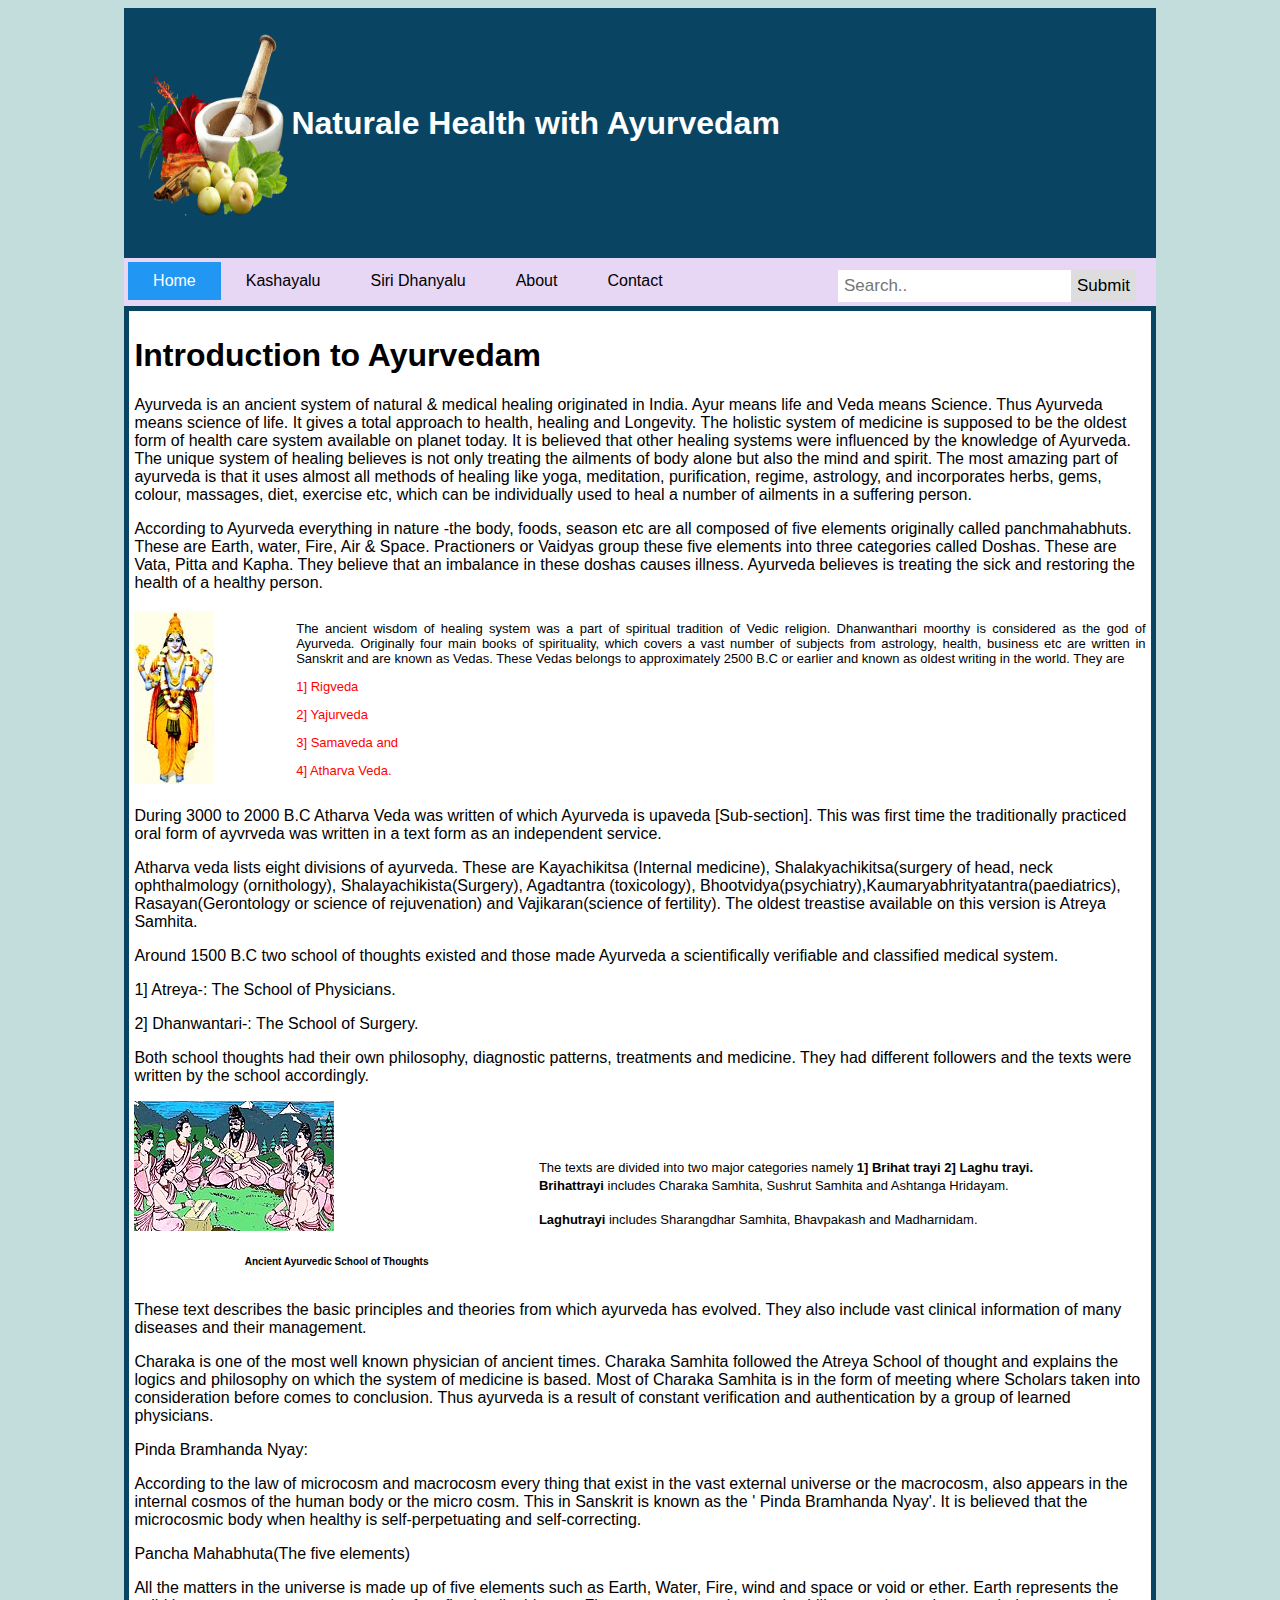
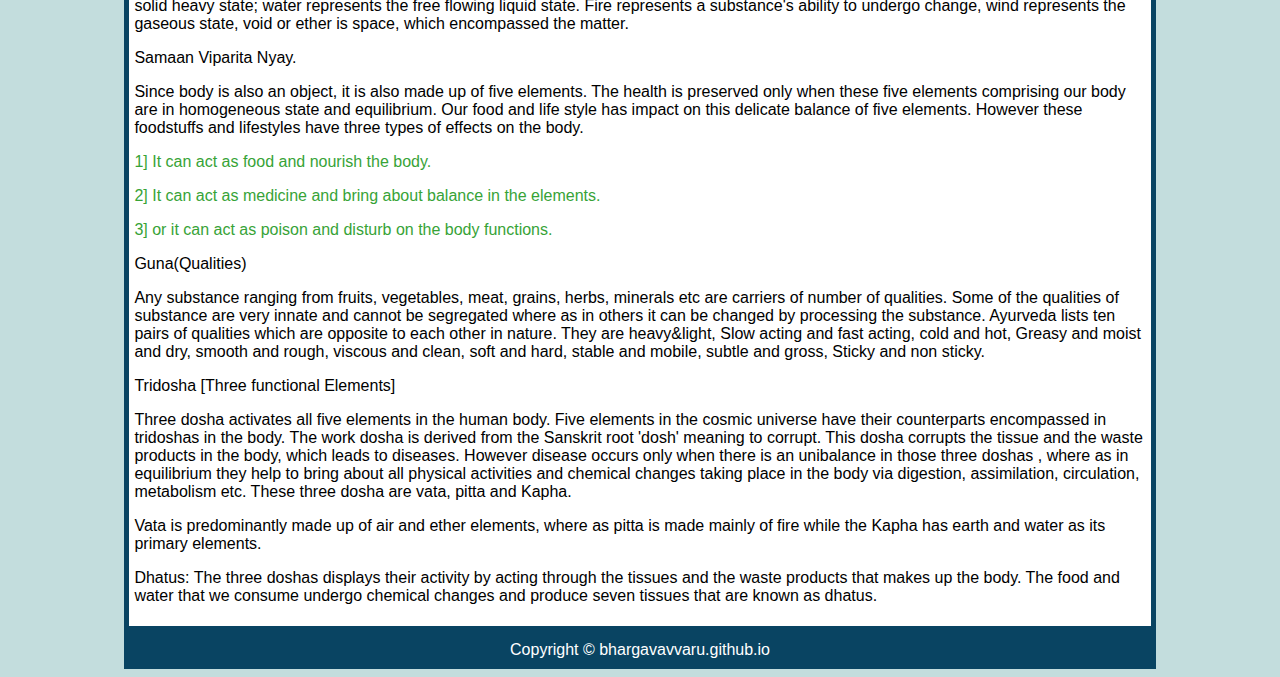
<file: index.html>
﻿<!DOCTYPE html>
<html>

<head>
	<title>Naturale Health</title>
	<link rel="stylesheet" type="text/css" href="styles.css" media="screen">
	
</head>

<body>
	
	<header>
		
	        <hgroup>
			<table>
				<tr>
				<td><img src="./images/logo.png" width="150" height="200"></td>
				<td><h1>Naturale Health with Ayurvedam</h1></td>
				</tr>
			</table>      
				<h2></h2>
			</hgroup>
			
	</header>
   

	<div class="nav">
		<ul>
			<li><a class="active" href="index.html">Home</a></li>
			<li><a href="./Kashayalu.html">Kashayalu</a></li> 
			<li><a href="./siridhanyalu.html">Siri Dhanyalu</a></li>
			<li><a href="./about.html">About</a></li>
			<li><a href="./contact.html">Contact</a></li>
			<div class="search-container">
				<form action="/action_page.php">
					<input type="text" placeholder="Search.." name="search">
					<button type="submit">Submit</button>
				</form>
			</div>
			
		</ul>
	</div>	

	<section>
		<article>
			<h1>Introduction to Ayurvedam</h1>
			<p>
				Ayurveda is an ancient system of natural & medical healing originated in India. Ayur means life and Veda means Science. Thus Ayurveda means science of life. It gives a total approach to health, healing and Longevity. The holistic system of medicine is supposed to be the oldest form of health care system available on planet today. It is believed that other healing systems were influenced by the knowledge of Ayurveda.
The unique system of healing believes is not only treating the ailments of body alone but also the mind and spirit. The most amazing part of ayurveda is that it uses almost all methods of healing like yoga, meditation, purification, regime, astrology, and incorporates herbs, gems, colour, massages, diet, exercise etc, which can be individually used to heal a number of ailments in a suffering person.</p>

<p>According to Ayurveda everything in nature -the body, foods, season etc are all composed of five elements originally called panchmahabhuts. These are Earth, water, Fire, Air & Space. Practioners or Vaidyas group these five elements into three categories called Doshas. These are Vata, Pitta and Kapha. They believe that an imbalance in these doshas causes illness. Ayurveda believes is treating the sick and restoring the health of a healthy person.</p>

<table width="100%" border="0" cellspacing="0" cellpadding="0">
	<tr> 
	  <td width="16%"><img src="./images/dhanwanthari.jpg" width="80" height="173"></td>
	  <td width="84%">
		<div align="justify"><font size="2" face="Verdana, Arial, Helvetica, sans-serif">	
<p>The ancient wisdom of healing system was a part of spiritual tradition of Vedic religion. Dhanwanthari moorthy is considered as the god of Ayurveda. Originally four main books of spirituality, which covers a vast number of subjects from astrology, health, business etc are written in Sanskrit and are known as Vedas. These Vedas belongs to approximately 2500 B.C or earlier and known as oldest writing in the world. They are</p>
<p class="text"> 1] Rigveda</p>
<p class="text"> 2] Yajurveda</p> 
<p class="text">3] Samaveda and</p> 
<p class="text">4] Atharva Veda.</p>
</font></div></td>
</tr>
</table>
<p>During 3000 to 2000 B.C Atharva Veda was written of which Ayurveda is upaveda [Sub-section]. This was first time the traditionally practiced oral form of ayvrveda was written in a text form as an independent service.</p>

<p>Atharva veda lists eight divisions of ayurveda. These are Kayachikitsa (Internal medicine), Shalakyachikitsa(surgery of head, neck ophthalmology (ornithology), Shalayachikista(Surgery), Agadtantra (toxicology), Bhootvidya(psychiatry),Kaumaryabhrityatantra(paediatrics), Rasayan(Gerontology or science of rejuvenation) and Vajikaran(science of fertility). The oldest treastise available on this version is Atreya Samhita.</p>

<p>Around 1500 B.C two school of thoughts existed and those made Ayurveda a scientifically verifiable and classified medical system.</p>

<p>1] Atreya-: The School of Physicians.</p>

<p>2] Dhanwantari-: The School of Surgery.</p>

<p>Both school thoughts had their own philosophy, diagnostic patterns, treatments and medicine. They had different followers and the texts were written by the school accordingly.</p>


<table width="100%" border="0" cellspacing="0" cellpadding="0">
	<tr> 
	  <td width="40%" height="165" valign="top"><img src="./images/ayurschool.jpg" width="200" height="130"> 
<p align="center"><font size="1" face="Verdana, Arial, Helvetica, sans-serif"><strong>Ancient 
		  Ayurvedic School of Thoughts</strong></font></p>
		</td>
	  <td width="60%"><p align="justify"><font size="2" face="Verdana, Arial, Helvetica, sans-serif">The 
		  texts are divided into two major categories namely 
		  <strong>1] Brihat trayi</strong> <strong>2] Laghu 
		  trayi. <br>
		  Brihattrayi</strong> includes Charaka Samhita, 
		  Sushrut Samhita and Ashtanga Hridayam.</font></p>
		<p align="justify"><font size="2" face="Verdana, Arial, Helvetica, sans-serif"> 
		  <strong>Laghutrayi</strong> includes Sharangdhar 
		  Samhita, Bhavpakash and Madharnidam.</font></p>
  </td>
	</tr>
  </table>
<p>These text describes the basic principles and theories from which ayurveda has evolved. They also include vast clinical information of many diseases and their management.</p>

	
<p>Charaka is one of the most well known physician of ancient times. Charaka Samhita followed the Atreya School of thought and explains the logics and philosophy on which the system of medicine is based. Most of Charaka Samhita is in the form of meeting where Scholars taken into consideration before comes to conclusion. Thus ayurveda is a result of constant verification and authentication by a group of learned physicians.</p>
<p>Pinda Bramhanda Nyay:</p>

<p>According to the law of microcosm and macrocosm every thing that exist in the vast external universe or the macrocosm, also appears in the internal cosmos of the human body or the micro cosm. This in Sanskrit is known as the ' Pinda Bramhanda Nyay'. It is believed that the microcosmic body when healthy is self-perpetuating and self-correcting.</p>

<p>Pancha Mahabhuta(The five elements)</p>

<p>All the matters in the universe is made up of five elements such as Earth, Water, Fire, wind and space or void or ether. Earth represents the solid heavy state; water represents the free flowing liquid state. Fire represents a substance's ability to undergo change, wind represents the gaseous state, void or ether is space, which encompassed the matter.</p>

<p>Samaan Viparita Nyay.</p>

<p>Since body is also an object, it is also made up of five elements. The health is preserved only when these five elements comprising our body are in homogeneous state and equilibrium. Our food and life style has impact on this delicate balance of five elements. However these foodstuffs and lifestyles have three types of effects on the body.</p>

<p class="text2">1] It can act as food and nourish the body.</p>
<p class="text2">2] It can act as medicine and bring about balance in the elements.</p>
<p class="text2">3] or it can act as poison and disturb on the body functions.</p>


<p>Guna(Qualities)</p>

<p>Any substance ranging from fruits, vegetables, meat, grains, herbs, minerals etc are carriers of number of qualities. Some of the qualities of substance are very innate and cannot be segregated where as in others it can be changed by processing the substance. 
Ayurveda lists ten pairs of qualities which are opposite to each other in nature. They are heavy&light, Slow acting and fast acting, cold and hot, Greasy and moist and dry, smooth and rough, viscous and clean, soft and hard, stable and mobile, subtle and gross, Sticky and non sticky.</p>

<p>Tridosha [Three functional Elements]</p>

<p>Three dosha activates all five elements in the human body. Five elements in the cosmic universe have their counterparts encompassed in tridoshas in the body. The work dosha is derived from the Sanskrit root 'dosh' meaning to corrupt. This dosha corrupts the tissue and the waste products in the body, which leads to diseases. However disease occurs only when there is an unibalance in those three doshas , where as in equilibrium they help to bring about all physical activities and chemical changes taking place in the body via digestion, assimilation, circulation, metabolism etc. These three dosha are vata, pitta and Kapha.</p>


<p>Vata is predominantly made up of air and ether elements, where as pitta is made mainly of fire while the Kapha has earth and water as its primary elements.</p>

<p>Dhatus: The three doshas displays their activity by acting through the tissues and the waste products that makes up the body. The food and water that we consume undergo chemical changes and produce seven tissues that are known as dhatus.</p>

			</p>
		</article>
	</section>

	<footer>Copyright © bhargavavvaru.github.io</footer>
</body>

</html>
</file>
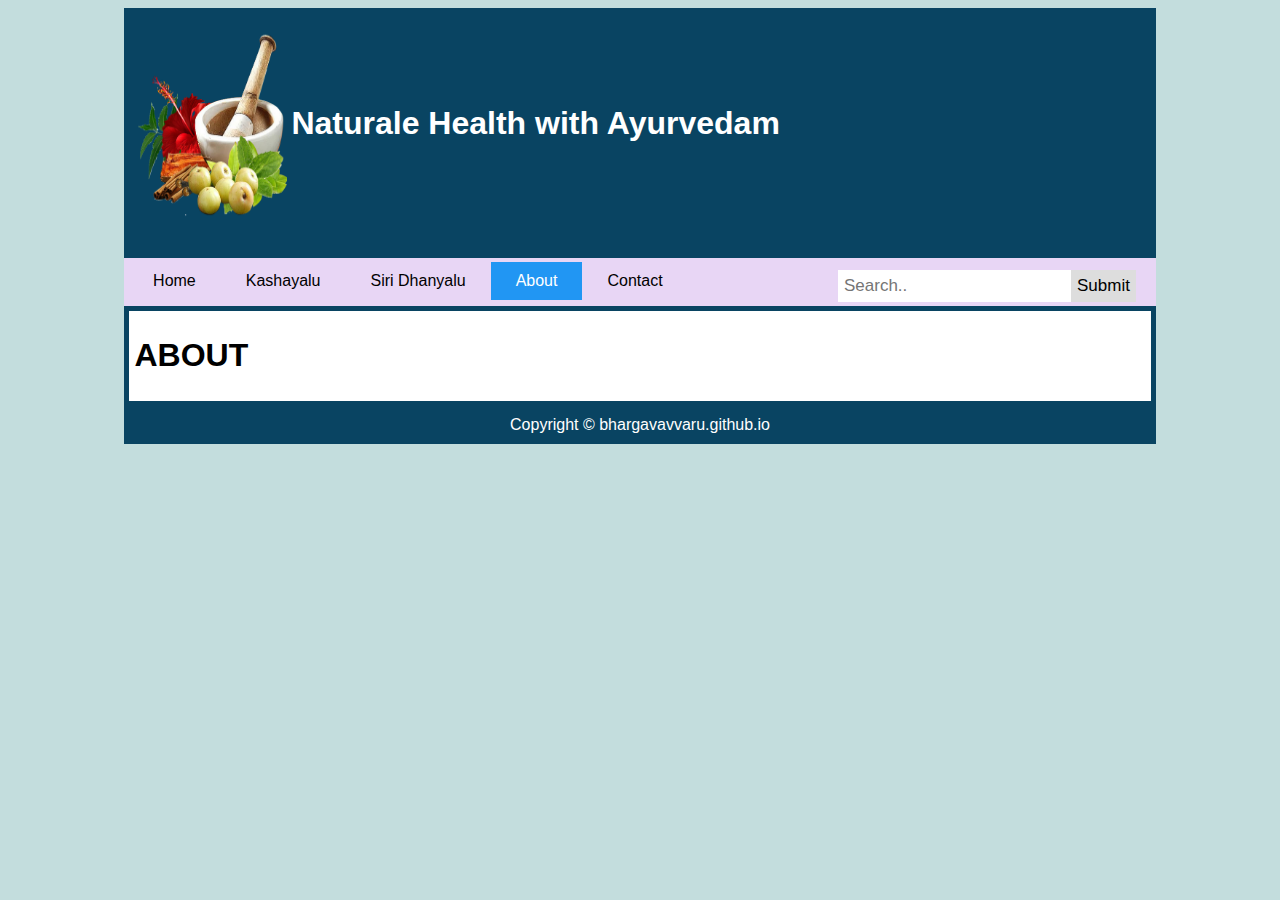
<file: about.html>
﻿<!DOCTYPE html>
<html>

<head>
	<title>Naturale Health</title>
	<link rel="stylesheet" type="text/css" href="styles.css" media="screen">
	
</head>

<body>
	
	<header>
		
	        <hgroup>
			<table>
				<tr>
				<td><img src="./images/logo.png" width="150" height="200"></td>
				<td><h1>Naturale Health with Ayurvedam</h1></td>
				</tr>
			</table>      
				<h2></h2>
			</hgroup>
			
	</header>
   

	<div class="nav">
		<ul>
			<li><a href="index.html">Home</a></li>
			<li><a href="Kashayalu.html">Kashayalu</a></li> 
			<li><a href="siridhanyalu.html">Siri Dhanyalu</a></li>
			<li><a class="active" href="about.html">About</a></li>
			<li><a href="contact.html">Contact</a></li>
			<div class="search-container">
				<form action="/action_page.php">
					<input type="text" placeholder="Search.." name="search">
					<button type="submit">Submit</button>
				</form>
			</div>
			
		</ul>
	</div>	

	<section>
		
			<h1>ABOUT</h1>
		
	</section>

	<footer>Copyright © bhargavavvaru.github.io</footer>
</body>

</html>
</file>
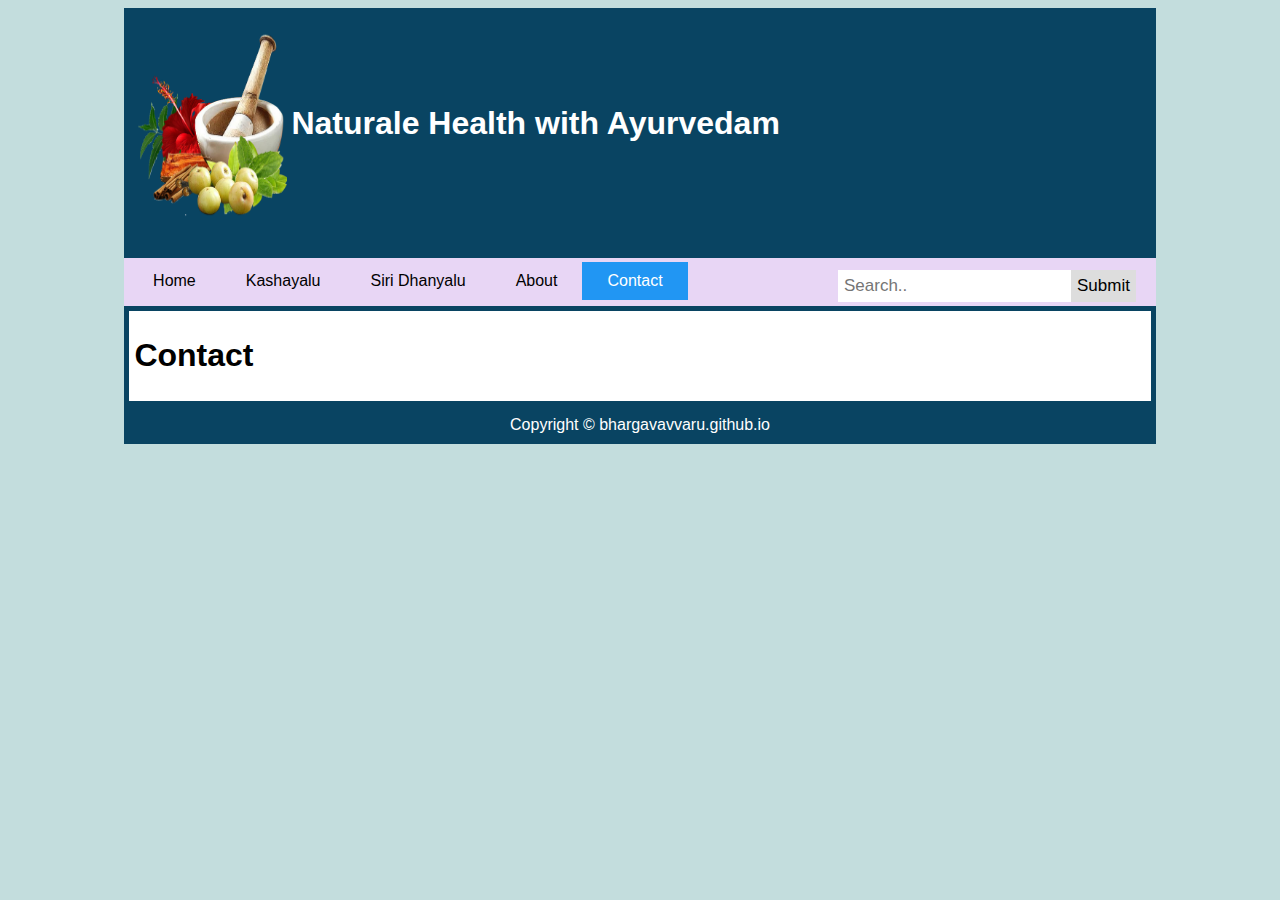
<file: contact.html>
﻿<!DOCTYPE html>
<html>

<head>
	<title>Naturale Health</title>
	<link rel="stylesheet" type="text/css" href="styles.css" media="screen">
	
</head>

<body>
	
	<header>
		
	        <hgroup>
			<table>
				<tr>
				<td><img src="./images/logo.png" width="150" height="200"></td>
				<td><h1>Naturale Health with Ayurvedam</h1></td>
				</tr>
			</table>      
				<h2></h2>
			</hgroup>
			
	</header>
   

	<div class="nav">
		<ul>
			<li><a href="index.html">Home</a></li>
			<li><a href="Kashayalu.html">Kashayalu</a></li> 
			<li><a href="siridhanyalu.html">Siri Dhanyalu</a></li>
			<li><a href="about.html">About</a></li>
			<li><a class="active" href="contact.html">Contact</a></li>
			<div class="search-container">
				<form action="/action_page.php">
					<input type="text" placeholder="Search.." name="search">
					<button type="submit">Submit</button>
				</form>
			</div>
			
		</ul>
	</div>	

	<section>
		
			<h1>Contact</h1>
		
	</section>

	<footer>Copyright © bhargavavvaru.github.io</footer>
</body>

</html>
</file>
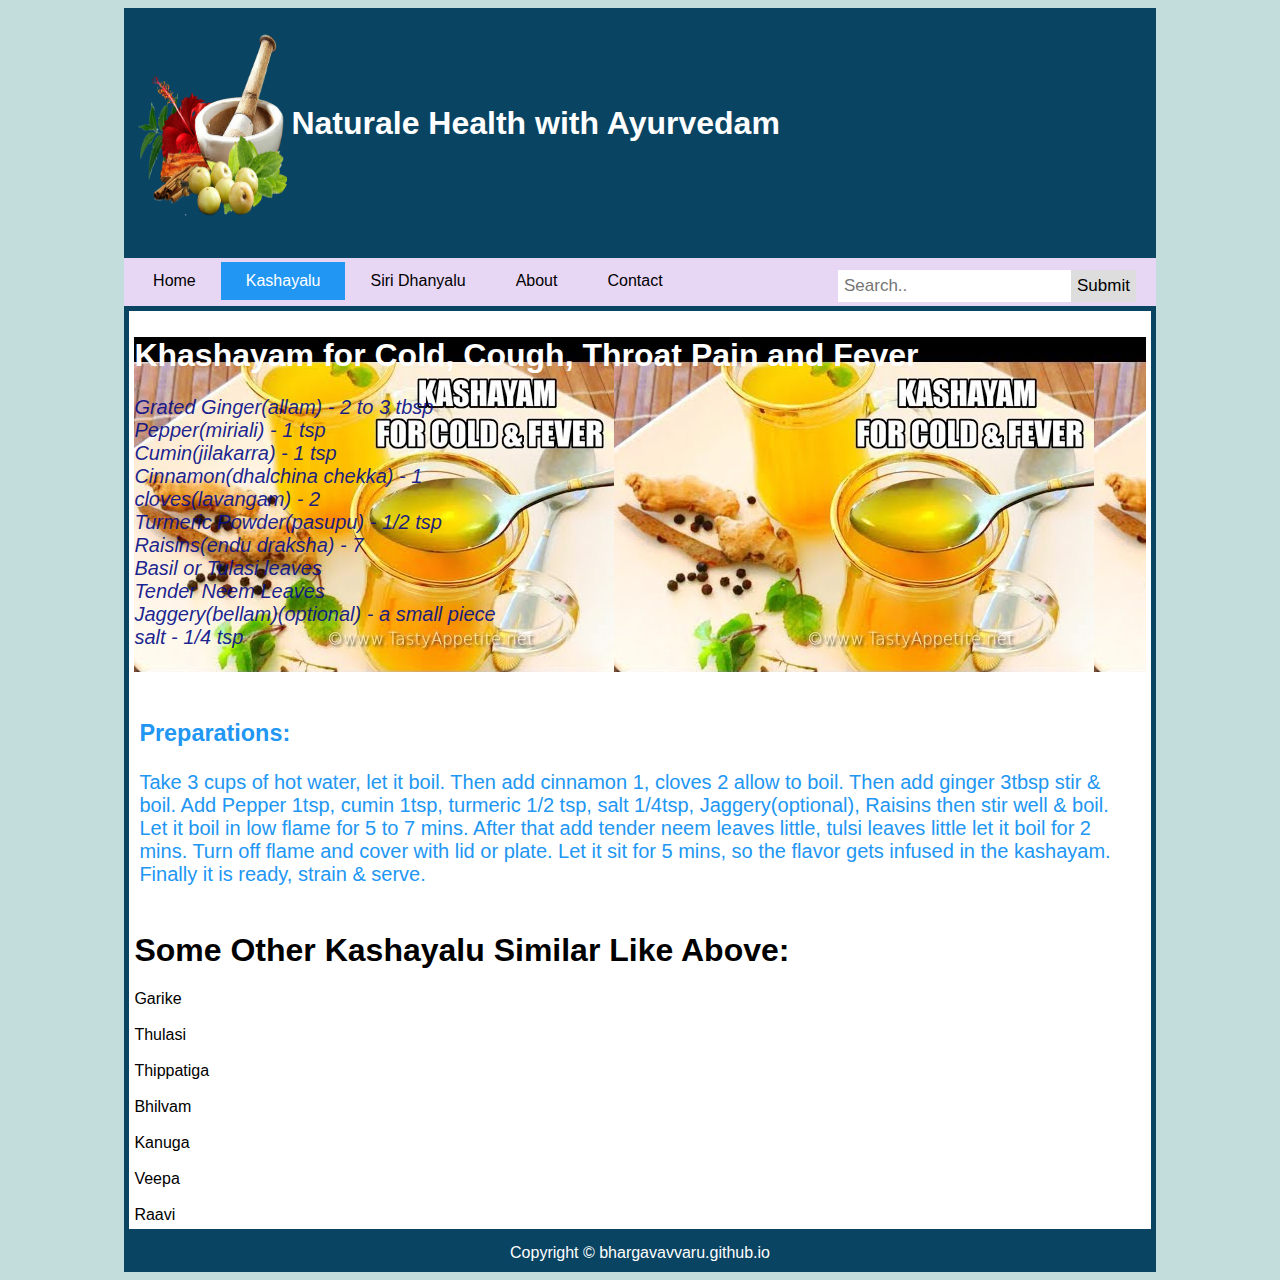
<file: Kashayalu.html>
﻿<!DOCTYPE html>
<html>

<head>
	<title>Naturale Health</title>
	<link rel="stylesheet" type="text/css" href="styles.css" media="screen">
	
</head>

<body>
	
	<header>
		
	        <hgroup>
			<table>
				<tr>
				<td><img src="./images/logo.png" width="150" height="200"></td>
				<td><h1>Naturale Health with Ayurvedam</h1></td>
				</tr>
			</table>      
				<h2></h2>
			</hgroup>
			
	</header>
   

	<div class="nav">
		<ul>
			<li><a href="index.html">Home</a></li>
			<li><a class="active" href="Kashayalu.html">Kashayalu</a></li> 
			<li><a href="siridhanyalu.html">Siri Dhanyalu</a></li>
			<li><a href="about.html">About</a></li>
			<li><a href="contact.html">Contact</a></li>
			<div class="search-container">
				<form action="/action_page.php">
					<input type="text" placeholder="Search.." name="search">
					<button type="submit">Submit</button>
				</form>
			</div>
			
		</ul>
	</div>	

	<section>
		<div class="kheadline" id="kimage">
		
		<h1>Khashayam for Cold, Cough, Throat Pain and Fever<br></h1>
		
		<p id="para">Grated Ginger(allam) - 2 to 3 tbsp<br>
			Pepper(miriali) - 1 tsp<br>
			Cumin(jilakarra) - 1 tsp<br>
			Cinnamon(dhalchina chekka) - 1<br>
			cloves(lavangam) - 2<br>
			Turmeric Powder(pasupu) - 1/2 tsp<br>
			Raisins(endu draksha) - 7<br>
			Basil or Tulasi leaves<br>
			Tender Neem Leaves<br>
			Jaggery(bellam)(optional) - a small piece<br>
			salt - 1/4 tsp<br>
			<br></p>
		
	</div>
		<div id="ktext">
			<h3>Preparations: </h3>
	 
			<p id="para2"></p>Take 3 cups of hot water, let it boil. Then add cinnamon 1, cloves 2 allow to boil. Then add ginger 3tbsp stir & boil. 
				Add Pepper 1tsp, cumin 1tsp, turmeric 1/2 tsp, salt 1/4tsp, Jaggery(optional), Raisins then stir well & boil. 
				Let it boil in low flame for 5 to 7 mins. After that add tender neem leaves little, tulsi leaves little let it boil for 2 mins. 
				Turn off flame and cover with lid or plate. Let it sit for 5 mins, so the flavor  gets infused in the kashayam. 
				Finally it  is ready, strain & serve.</p>
		</div>		

		<article>
			<h1>Some Other Kashayalu Similar Like Above:<br></h1>
				Garike<br>
				<br>
				Thulasi<br>
				<br>
				Thippatiga<br>
				<br>
				Bhilvam<br>
				<br>
				Kanuga<br>
				<br>
				Veepa<br>
				<br>
				Raavi<br>
			
		</article>
	</section>

	<footer>Copyright © bhargavavvaru.github.io</footer>
</body>

</html>
</file>
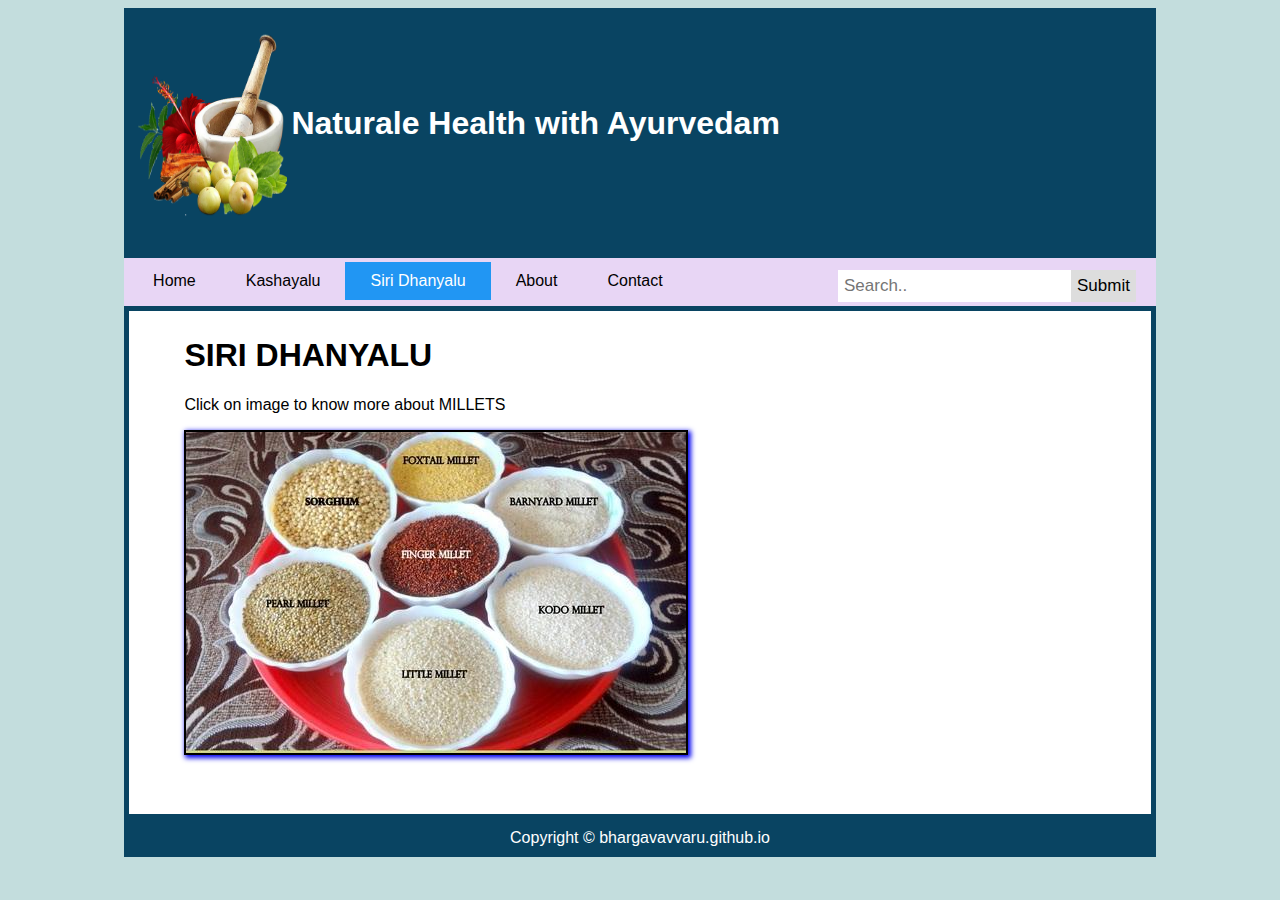
<file: siridhanyalu.html>
﻿<!DOCTYPE html>
<html>

<head>
	<title>Naturale Health</title>
	<link rel="stylesheet" type="text/css" href="styles.css" media="screen">
	
</head>

<body>
	
	<header>
		
	        <hgroup>
			<table>
				<tr>
				<td><img src="./images/logo.png" width="150" height="200"></td>
				<td><h1>Naturale Health with Ayurvedam</h1></td>
				</tr>
			</table>      
				<h2></h2>
			</hgroup>
			
	</header>
   

	<div class="nav">
		<ul>
			<li><a href="index.html">Home</a></li>
			<li><a href="Kashayalu.html">Kashayalu</a></li> 
			<li><a class="active" href="siridhanyalu.html">Siri Dhanyalu</a></li>
			<li><a href="about.html">About</a></li>
			<li><a href="contact.html">Contact</a></li>
			<div class="search-container">
				<form action="/action_page.php">
					<input type="text" placeholder="Search.." name="search">
					<button type="submit">Submit</button>
				</form>
			</div>
			
		</ul>
	</div>	

	<section>
		<div class="siriimage">
		<h1>SIRI DHANYALU</h1>
		<p>Click on image to know more about MILLETS</p>
		<a href="https://www.youtube.com/watch?v=Oks79pywCnw" target="_blank" > <img src="./images/millets.jpg"> </a> 
	</div>
	</section>

	<footer>Copyright © bhargavavvaru.github.io</footer>
</body>

</html>
</file>
<file: styles.css>
body{
			font-family: Arial, Helvetica, sans-serif;
			background-color: #C3DDDD;
}
		header{
			background-color: #094462;
			color: white;
			width: 80%;
			margin-left: auto;
			margin-right: auto;
			
			padding: 10px;
			overflow: hidden; 
			
		}

		hgroup {
			width: 70%;
			float: left;
			
		}

		
		.nav ul {
			list-style-type: none;
			background-color: #e8d6f5;
			border: 4px solid #e8d6f5;
			margin: 0;
			padding: 0%;
			overflow: hidden;
			width: 81%;
			margin-left: auto;
			margin-right: auto;
			
		}

		.nav li {
			float: left;
			
		}

		.nav li a {
			text-decoration: none;
			padding: 10px 25px; 
			display: block;
			color: black;
		}

        .nav li a:hover {
			background-color: rgb(25, 100, 185);
			color: white;
		} 

		.nav a.active {
			background-color: #2196F3;
			color: white;
		}

		.nav .search-container {
			float: right;
		  }
		  
		  .nav input[type=text] {
			padding: 6px;
			margin-top: 8px;
			font-size: 17px;
			border: none;
		  }
		  
		  .nav .search-container button {
			float: right;
			padding: 6px;
			margin-top: 8px;
			margin-right: 16px;
			background: #ddd;
			font-size: 17px;
			border: none;
			cursor: pointer;
		  }
		  
		  .nav .search-container button:hover {
			background: #ccc;
		  }
		  
		  @media screen and (max-width: 600px) {
			.nav .search-container {
			  float: none;
			}
			.nav a, .nav input[type=text], .nav .search-container button {
			  float: none;
			  display: block;
			  text-align: left;
			  width: 100%;
			  margin: 0;
			  padding: 14px;
			}
			.nav input[type=text] {
			  border: 1px solid #ccc;  
			}
		  }

		
		section {
			background-color: white;
			
			width: 80%;
			margin-left: auto;
			margin-right: auto;
			border-width: 5px;
			border-style: solid;
			border-color: #094462;
			padding: 5px;
		}

        .text {
			color: red;
		}

		.text2 {
			color: rgb(55, 163, 55);
		}

		#kimage {
			background: url(./images/km.jpg);
			
			
		}

		.kheadline h1 {
			color: white;
		}

		.siriimage {
			margin-left: 50px;
		}

		.siriimage img {
			border: 2px solid black;
			box-shadow: 2px 2px 5px 1px;
			margin-bottom: 50px;
      
		}

		.siriimage img:hover {
			border-radius: 50px;
		}

		

		#para {
			font-style: oblique;
			font-size: 20px;
			color: rgba(6, 14, 136, 0.918);
		}

		#ktext {
			color: #2196F3;
			font-size: 20px;
			padding: 5px;
		}

      
		footer{
			background-color: #094462;
			color: white;
			width: 80%;
			margin-left: auto;
			margin-right: auto;
			text-align: center;
			padding: 10px;
		}
</file>
